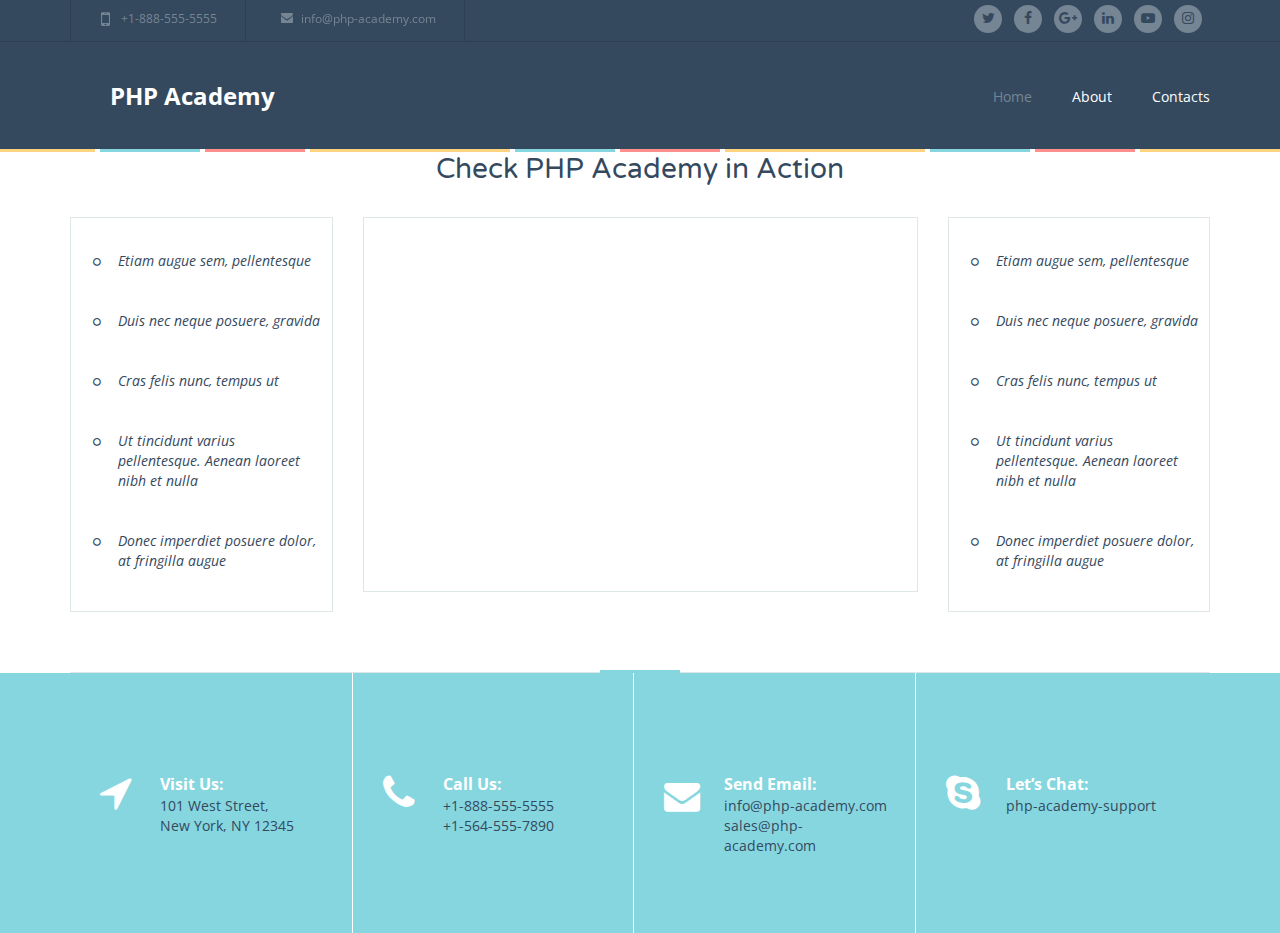
<file: index.html>
<!--DOCTYPE html -->
<html><head>
    <meta charset="utf-8">
    <title></title>
    <meta name="viewport" content="width=device-width, initial-scale=1.0">

   <!-- Fonts -->
    	<!-- Open Sans -->
    	<link href="http://fonts.googleapis.com/css?family=Open+Sans:300,400italic,600,700italic,400,700,800italic" rel="stylesheet" type="text/css">
    	<!-- VarelaRound -->
    	<link href="http://fonts.googleapis.com/css?family=Varela+Round" rel="stylesheet" type="text/css">
    	<!-- Icon Font - Font Awesome -->
    	<link href="https://maxcdn.bootstrapcdn.com/font-awesome/4.2.0/css/font-awesome.min.css" rel="stylesheet" type="text/css">
		
	<!-- Stylesheets -->
		<!-- Mobile nav -->
		<link href="external/z-nav/z-nav.css" rel="stylesheet" type="text/css">
        <link href="external/animated-header/css/component.css" rel="stylesheet" type="text/css">
        <!-- Magnific popup - responsive popup plugin -->
        <link href="external/magnific-popup/magnific-popup.css" rel="stylesheet" type="text/css">
        <link href="external/tabs/tabs.css" rel="stylesheet" type="text/css">
        <link href="external/tabs/tabstyles.css" rel="stylesheet" type="text/css">
        <!-- Blueberry Slider -->
        <link href="external/blueberry-master/blueberry.css">		
		<!-- Custom -->
        <link href="css/style-allec.css" rel="stylesheet" type="text/css">

        <!--[if IE]><link rel="icon"  href="../images/favicon-allec.ico" /><![endif]-->
        <link rel="shortcut icon" href="images/apple-touch-icon-allec.png">
        <!-- Specifying a Webpage Icon for Web Clip -->
        <link rel="shortcut apple-touch-icon" href="images/apple-touch-icon-allec.png">
        <!-- Modernizr -->
        <script src="external/waypoint/waypoints.min.js"></script><script src="external/modernizr/modernizr.custom.js"></script>

    <!-- HTML5 shim, for IE6-8 support of HTML5 elements. All other JS at the end of file. -->
    <!--[if lt IE 9]>
      <script src="http://cdnjs.cloudflare.com/ajax/libs/html5shiv/3.7/html5shiv.js"></script> 
	  <script src="http://cdnjs.cloudflare.com/ajax/libs/respond.js/1.3.0/respond.js"></script>	
    <![endif]-->
</head>
<body>
    
    <div id="page" class="page wrapper">
        
    <div class="block-top" id="header-4">
      <!-- Header section -->
      <header class="header header--social">
        <div class="header-fixed bg-color">
          <div class="header-line waypoint" data-animate-down="header-up" data-animate-up="header-down">
            <div class="container">
              <!-- Contact information about company -->
              <address class="contact-info pull-left hidden-lower">
                <span class="contact-info__item">
                            <i class="fa fa-mobile"></i>
                            <span class="editContent text">
                            +1-888-555-5555
                            </span>
                </span>
                <span class="contact-info__item">
                            <i class="fa fa-envelope"></i>
                            <span class="editContent text">
                            info@php-academy.com
                            </span>
                </span>
              </address>
              <!-- end contact information -->
              <div class="social social--default social--small">
                <!-- List with social icons -->
                <ul>
                  <li class="social__item"><a class="social__link bg-color" href="#"><i class="social__icon fa fa-twitter"></i></a></li>
                  <li class="social__item"><a class="social__link bg-color" href="#"><i class="social__icon fa fa-facebook"></i></a></li>
                  <li class="social__item"><a class="social__link bg-color" href="#"><i class="social__icon fa fa-google-plus"></i></a></li>
                  <li class="social__item"><a class="social__link bg-color" href="#"><i class="social__icon fa fa-linkedin"></i></a></li>
                  <li class="social__item"><a class="social__link bg-color" href="#"><i class="social__icon fa fa-youtube-play"></i></a></li>
                  <li class="social__item"><a class="social__link bg-color" href="#"><i class="social__icon fa fa-instagram"></i></a></li>
                </ul>
              </div>
            </div>
            <!-- end container -->
          </div>
          <div class="fixed-top header-down bg-color">
            <div class="container">
              <!--  Logo  -->
              <a class="logo" href="index.html">
                <!-- Remove comments to choose image and add comment to h1 -->

                <h1 class="logo__text editContent">PHP Academy</h1>
              </a>
              <!-- End Logo -->
              <!-- Navigation section -->
              <nav class="z-nav">
                <!-- Toggle for menu mobile view -->
                <a href="#" class="z-nav__toggle">
                  <span class="menu-icon"></span>
                  <span class="menu-text">navigation</span>
                  <div class="menu-head"></div>
                </a>
                <ul class="z-nav__list">
                  <li class="z-nav__item">
                    <a class="z-nav__link editContent z-nav__link--active" href="F:\PHP\HW\HW2\index.html" target="_blank">Home</a>
                  </li>
                  <li class="z-nav__item">
                    <a class="z-nav__link editContent" href="F:\PHP\HW\HW2\about.html" target="_blank">About</a>
                  </li>
                  <li class="z-nav__item">
                    <a class="z-nav__link editContent" href="F:\PHP\HW\HW2\contacts.html" target="_blank">Contacts</a>
                  </li>
                  <!--<li class="z-nav__item">
                    <a class="z-nav__link editContent" href="#">Portfolio</a>
                  </li>
                  <li class="z-nav__item">
                    <a class="z-nav__link editContent" href="#">Shop</a>
                  </li>
                  <li class="z-nav__item">
                    <a class="z-nav__link editContent" href="#">Blog</a>
                  </li>
                  <li class="z-nav__item">
                    <a class="z-nav__link editContent" href="#">Forum</a>
                  </li>
                  <li class="z-nav__item">
                    <a class="z-nav__link editContent" href="#">Additional</a>
                  </li>-->
                </ul>
                <!-- end list menu item -->
              </nav>
              <!-- end navigation section -->
            </div>
            <!-- end container -->
            <!-- Colored devider -->
            <div class="devider-color"></div>
          </div>
          <!-- end fixed top block -->
        </div>
      </header>
    </div><div class="block" id="video-block">
            <div class="container">
                <h2 class="block-title block-title--simple block-title--bottom-s editContent">Check PHP Academy in Action</h2>
             
                <div class="row">
                        <div class="col-sm-12 col-md-6 col-md-push-3">
                            <div class="image-container image-container--empty">
                                <div class="video-container video-container--large videoWrapper">
                                    <iframe src="http://player.vimeo.com/video/18776121?title=0&amp;byline=0&amp;portrait=0" width="100%" height="100%" frameborder="0" webkitallowfullscreen="" mozallowfullscreen="" allowfullscreen=""></iframe>
                                    
                                </div>
                            </div>
                        </div><!-- end col -->
             
                        <div class="col-sm-6 col-md-3 col-md-pull-6">
                            <div class="editContent">
                            <ul class="list list--bordered list--top-line text-list">
                                <li>Etiam augue sem, pellentesque </li>
                                <li>Duis nec neque posuere, gravida</li>
                                <li>Cras felis nunc, tempus ut</li>
                                <li>Ut tincidunt varius pellentesque. Aenean laoreet nibh et nulla </li>
                                <li>Donec imperdiet posuere dolor, at fringilla augue</li>
                            </ul>
                            </div>
                        </div><!-- end col -->
                         
             
                        <div class="col-sm-6 col-md-3">
                            <div class="editContent">
                            <ul class="list list--bordered list--top-line text-list">
                                <li>Etiam augue sem, pellentesque </li>
                                <li>Duis nec neque posuere, gravida</li>
                                <li>Cras felis nunc, tempus ut</li>
                                <li>Ut tincidunt varius pellentesque. Aenean laoreet nibh et nulla </li>
                                <li>Donec imperdiet posuere dolor, at fringilla augue</li>
                            </ul>
                            </div>
                        </div><!-- end col -->
                    </div><!-- end row -->
             
                    <div class="devider-brand"><span class="devider-brand-color bg-color"></span></div>
            </div>
        </div><div class="block" id="contact-line-2">
            <!-- Contact information about company -->
            <address class="contact-info contact-info--full bg-color">
                <div class="container">
                    <span class="contact-info__item">
                        <i class="fa fa-location-arrow"></i>
                        <div class="contact-info__heading editContent text">Visit Us:</div>
                        <span class="editContent text">101 West Street,<br> New York, NY 12345</span>
                    </span>
                    <span class="contact-info__item">
                        <i class="fa fa-phone"></i>
                        <div class="contact-info__heading editContent text">Call Us:</div>
                        <div class="editContent text">
                            <span>+1-888-555-5555</span>
                            <span>+1-564-555-7890</span>
                        </div>
                    </span>
                    <span class="contact-info__item">
                        <i class="fa fa-envelope"></i>
                        <div class="contact-info__heading editContent text">Send Email:</div>
                        <div class="editContent text">
                            <span>info@php-academy.com</span>
                            <span>sales@php-academy.com</span>
                        </div>
                    </span>
                    <span class="contact-info__item">
                        <i class="fa fa-skype"></i>
                        <div class="contact-info__heading editContent text">Let’s Chat:</div>
                        <span class="editContent text">php-academy-support</span>
                    </span>
                </div>
            </address>
            <!-- end contact information -->
        </div></div><!-- /#page -->


    <!-- Load JS here for greater good =============================-->
    <!-- jQuery 1.10.1--> 
        <script src="http://ajax.googleapis.com/ajax/libs/jquery/1.10.1/jquery.min.js"></script>
        <!-- Bootstrap 3--> 
        <script src="https://maxcdn.bootstrapcdn.com/bootstrap/3.3.2/js/bootstrap.min.js"></script>
        <!-- Header (space animation) -->
        <script src="external/animated-header/js/TweenLite.min.js"></script>
        <script src="external/animated-header/js/EasePack.min.js"></script>
        <script src="external/animated-header/js/rAF.js"></script>
        <script src="external/animated-header/js/header-animate.js"></script>
        <script src="external/animated-header/js/animation-bubble.js"></script>
        <script src="external/animated-header/js/animation-bubble-fixed.js"></script>	
        <!-- Waypoints -->
        <script src="external/waypoint/waypoints.min.js"></script>	
		<!-- Mobile menu -->
		<script src="external/z-nav/jquery.mobile.menu.js"></script>
        <!-- Magnific popup - responsive popup plugin -->
        <script src="external/magnific-popup/jquery.magnific-popup.min.js"></script>
        <!-- Smooth Scroll -->
        <script src="external/SmoothScroll/SmoothScroll.js"></script>
        <!-- Tabs interaction -->
        <script src="external/tabs/cbpFWTabs.js"></script>
        <!-- Count comimg soon -->
        <script src="external/count/count.down.js"></script>
        <!-- Blueberry Slider -->
        <script src="external/blueberry-master/jquery.blueberry.js"></script>
        <!-- Form -->
        <script src="js/form.js"></script>
		<!-- Custom -->
        <script src="js/custom.js"></script>
		
		<script src="js/skeleton.js"></script>


</body></html>
</file>
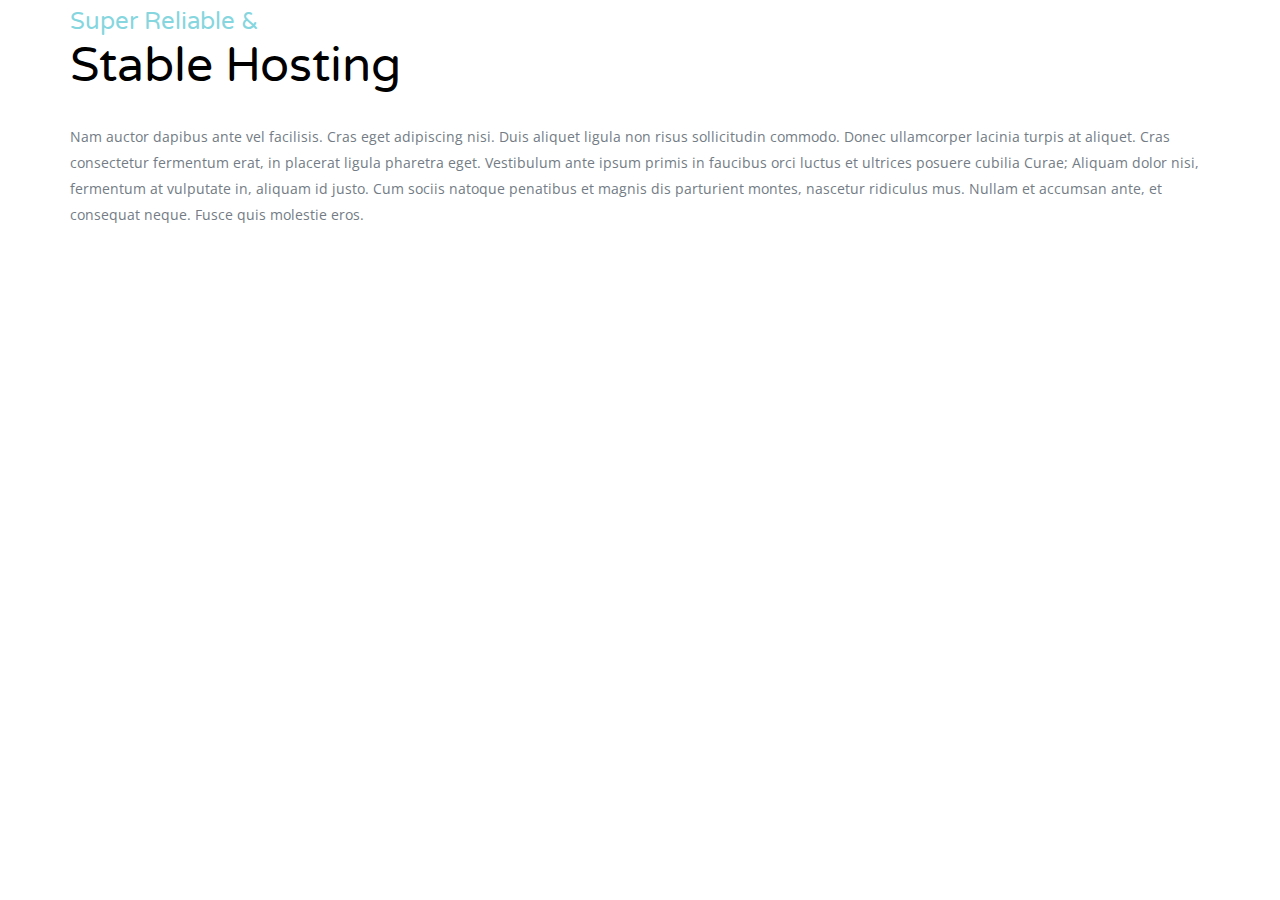
<file: about.html>
<!--DOCTYPE html -->
<html><head>
    <meta charset="utf-8">
    <title></title>
    <meta name="viewport" content="width=device-width, initial-scale=1.0">

   <!-- Fonts -->
    	<!-- Open Sans -->
    	<link href="http://fonts.googleapis.com/css?family=Open+Sans:300,400italic,600,700italic,400,700,800italic" rel="stylesheet" type="text/css">
    	<!-- VarelaRound -->
    	<link href="http://fonts.googleapis.com/css?family=Varela+Round" rel="stylesheet" type="text/css">
    	<!-- Icon Font - Font Awesome -->
    	<link href="https://maxcdn.bootstrapcdn.com/font-awesome/4.2.0/css/font-awesome.min.css" rel="stylesheet" type="text/css">
		
	<!-- Stylesheets -->
		<!-- Mobile nav -->
		<link href="external/z-nav/z-nav.css" rel="stylesheet" type="text/css">
        <link href="external/animated-header/css/component.css" rel="stylesheet" type="text/css">
        <!-- Magnific popup - responsive popup plugin -->
        <link href="external/magnific-popup/magnific-popup.css" rel="stylesheet" type="text/css">
        <link href="external/tabs/tabs.css" rel="stylesheet" type="text/css">
        <link href="external/tabs/tabstyles.css" rel="stylesheet" type="text/css">
        <!-- Blueberry Slider -->
        <link href="external/blueberry-master/blueberry.css">		
		<!-- Custom -->
        <link href="css/style-allec.css" rel="stylesheet" type="text/css">

        <!--[if IE]><link rel="icon"  href="../images/favicon-allec.ico" /><![endif]-->
        <link rel="shortcut icon" href="images/apple-touch-icon-allec.png">
        <!-- Specifying a Webpage Icon for Web Clip -->
        <link rel="shortcut apple-touch-icon" href="images/apple-touch-icon-allec.png">
        <!-- Modernizr -->
        <script src="external/waypoint/waypoints.min.js"></script><script src="external/modernizr/modernizr.custom.js"></script>

    <!-- HTML5 shim, for IE6-8 support of HTML5 elements. All other JS at the end of file. -->
    <!--[if lt IE 9]>
      <script src="http://cdnjs.cloudflare.com/ajax/libs/html5shiv/3.7/html5shiv.js"></script> 
	  <script src="http://cdnjs.cloudflare.com/ajax/libs/respond.js/1.3.0/respond.js"></script>	
    <![endif]-->
</head>
<body>

    <div id="page" class="page wrapper">
        
    <div class="block">
            <div class="container">
                <h2 class="heading-cascade heading-cascade__step heading-cascade--null editContent">Super Reliable &amp;</h2>
                <h3 class="heading-cascade editContent">Stable Hosting</h3>

                <p class="editContent">Nam auctor dapibus ante vel facilisis. Cras eget adipiscing nisi. Duis aliquet ligula non risus sollicitudin commodo. Donec ullamcorper lacinia turpis at aliquet. Cras consectetur fermentum erat, in placerat ligula pharetra eget. Vestibulum ante ipsum primis in faucibus orci luctus et ultrices posuere cubilia Curae; Aliquam dolor nisi, fermentum at vulputate in, aliquam id justo. Cum sociis natoque penatibus et magnis dis parturient montes, nascetur ridiculus mus. Nullam et accumsan ante, et consequat neque. Fusce quis molestie eros. </p>
            </div>
        </div></div><!-- /#page -->


    <!-- Load JS here for greater good =============================-->
    <!-- jQuery 1.10.1--> 
        <script src="http://ajax.googleapis.com/ajax/libs/jquery/1.10.1/jquery.min.js"></script>
        <!-- Bootstrap 3--> 
        <script src="https://maxcdn.bootstrapcdn.com/bootstrap/3.3.2/js/bootstrap.min.js"></script>
        <!-- Header (space animation) -->
        <script src="external/animated-header/js/TweenLite.min.js"></script>
        <script src="external/animated-header/js/EasePack.min.js"></script>
        <script src="external/animated-header/js/rAF.js"></script>
        <script src="external/animated-header/js/header-animate.js"></script>
        <script src="external/animated-header/js/animation-bubble.js"></script>
        <script src="external/animated-header/js/animation-bubble-fixed.js"></script>	
        <!-- Waypoints -->
        <script src="external/waypoint/waypoints.min.js"></script>	
		<!-- Mobile menu -->
		<script src="external/z-nav/jquery.mobile.menu.js"></script>
        <!-- Magnific popup - responsive popup plugin -->
        <script src="external/magnific-popup/jquery.magnific-popup.min.js"></script>
        <!-- Smooth Scroll -->
        <script src="external/SmoothScroll/SmoothScroll.js"></script>
        <!-- Tabs interaction -->
        <script src="external/tabs/cbpFWTabs.js"></script>
        <!-- Count comimg soon -->
        <script src="external/count/count.down.js"></script>
        <!-- Blueberry Slider -->
        <script src="external/blueberry-master/jquery.blueberry.js"></script>
        <!-- Form -->
        <script src="js/form.js"></script>
		<!-- Custom -->
        <script src="js/custom.js"></script>
		
		<script src="js/skeleton.js"></script>


</body></html>
</file>
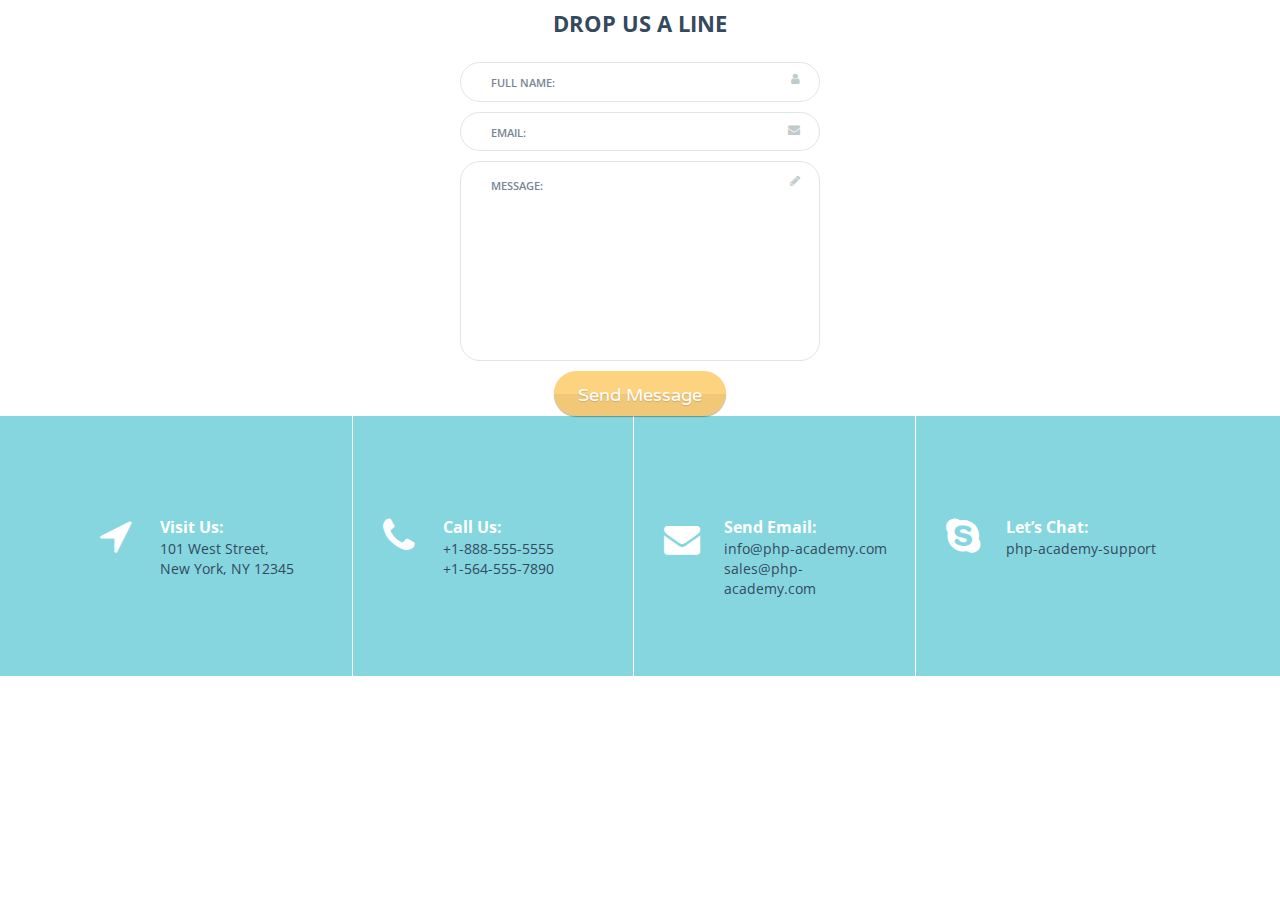
<file: contacts.html>
<!--DOCTYPE html -->
<html><head>
    <meta charset="utf-8">
    <title></title>
    <meta name="viewport" content="width=device-width, initial-scale=1.0">

   <!-- Fonts -->
    	<!-- Open Sans -->
    	<link href="http://fonts.googleapis.com/css?family=Open+Sans:300,400italic,600,700italic,400,700,800italic" rel="stylesheet" type="text/css">
    	<!-- VarelaRound -->
    	<link href="http://fonts.googleapis.com/css?family=Varela+Round" rel="stylesheet" type="text/css">
    	<!-- Icon Font - Font Awesome -->
    	<link href="https://maxcdn.bootstrapcdn.com/font-awesome/4.2.0/css/font-awesome.min.css" rel="stylesheet" type="text/css">
		
	<!-- Stylesheets -->
		<!-- Mobile nav -->
		<link href="external/z-nav/z-nav.css" rel="stylesheet" type="text/css">
        <link href="external/animated-header/css/component.css" rel="stylesheet" type="text/css">
        <!-- Magnific popup - responsive popup plugin -->
        <link href="external/magnific-popup/magnific-popup.css" rel="stylesheet" type="text/css">
        <link href="external/tabs/tabs.css" rel="stylesheet" type="text/css">
        <link href="external/tabs/tabstyles.css" rel="stylesheet" type="text/css">
        <!-- Blueberry Slider -->
        <link href="external/blueberry-master/blueberry.css">		
		<!-- Custom -->
        <link href="css/style-allec.css" rel="stylesheet" type="text/css">


        <!--[if IE]><link rel="icon"  href="../images/favicon-allec.ico" /><![endif]-->
        <link rel="shortcut icon" href="images/apple-touch-icon-allec.png">
        <!-- Specifying a Webpage Icon for Web Clip -->
        <link rel="shortcut apple-touch-icon" href="images/apple-touch-icon-allec.png">
        <!-- Modernizr -->
        <script src="external/waypoint/waypoints.min.js"></script><script src="external/modernizr/modernizr.custom.js"></script>

    <!-- HTML5 shim, for IE6-8 support of HTML5 elements. All other JS at the end of file. -->
    <!--[if lt IE 9]>
      <script src="http://cdnjs.cloudflare.com/ajax/libs/html5shiv/3.7/html5shiv.js"></script> 
	  <script src="http://cdnjs.cloudflare.com/ajax/libs/respond.js/1.3.0/respond.js"></script>	
    <![endif]-->
</head>
<body>

    <div id="page" class="page wrapper">
        
    <div class="block" id="contact-4">
            <section class="container">
            
            <div class="form-error form-error--line alert alert-danger" style="display: none;">
                            <span class="alert-market">
                                <i class="fa fa-ban"></i>
                            </span>

                            <div class="form-error__holder"></div>

                            <button type="button" class="close" data-dismiss="alert" aria-hidden="true"><i class="fa fa-times"></i></button>
                    </div>

            <div class="row">
                <div class="one-column col-xs-6 col-xs-offset-3 col-md-4 col-md-offset-4">
                    

                    <form class="contact contact--clean contact--icon" id="contact-form" name="contact-form" method="post" action="js/send.php" novalidate="">
                        <h3 class="heading-helper heading-helper--large editContent">drop us a line</h3>
                                
                        <div class="contact__field-container contact__field--name">
                            <input class="contact__field " name="contact-name" type="text" placeholder="full name:">
                            <i class="fa fa-user"></i>
                        </div>
                        <div class="contact__field-container contact__field--email">
                            <input class="contact__field contact__field--email" name="contact-email" type="email" placeholder="email:">
                            <i class="fa fa-envelope"></i>
                        </div>
                        <div class="contact__field-container contact__field--area">
                            <textarea class="contact__field contact__area" name="contact-message" placeholder="message:"></textarea>
                            <i class="fa fa-pencil"></i>
                        </div>
                        <button class="btn btn--decorated btn-warning btn-submit" type="submit">Send Message</button>
                    </form>
                </div><!-- end col -->
            </div><!-- end row -->
        </section><!-- end container -->
        </div><div class="block" id="contact-line-2">
            <!-- Contact information about company -->
            <address class="contact-info contact-info--full bg-color">
                <div class="container">
                    <span class="contact-info__item">
                        <i class="fa fa-location-arrow"></i>
                        <div class="contact-info__heading editContent text">Visit Us:</div>
                        <span class="editContent text">101 West Street,<br> New York, NY 12345</span>
                    </span>
                    <span class="contact-info__item">
                        <i class="fa fa-phone"></i>
                        <div class="contact-info__heading editContent text">Call Us:</div>
                        <div class="editContent text">
                            <span>+1-888-555-5555</span>
                            <span>+1-564-555-7890</span>
                        </div>
                    </span>
                    <span class="contact-info__item">
                        <i class="fa fa-envelope"></i>
                        <div class="contact-info__heading editContent text">Send Email:</div>
                        <div class="editContent text">
                            <span>info@php-academy.com</span>
                            <span>sales@php-academy.com</span>
                        </div>
                    </span>
                    <span class="contact-info__item">
                        <i class="fa fa-skype"></i>
                        <div class="contact-info__heading editContent text">Let’s Chat:</div>
                        <span class="editContent text">php-academy-support</span>
                    </span>
                </div>
            </address>
            <!-- end contact information -->
        </div></div><!-- /#page -->


    <!-- Load JS here for greater good =============================-->
    <!-- jQuery 1.10.1--> 
        <script src="http://ajax.googleapis.com/ajax/libs/jquery/1.10.1/jquery.min.js"></script>
        <!-- Bootstrap 3--> 
        <script src="https://maxcdn.bootstrapcdn.com/bootstrap/3.3.2/js/bootstrap.min.js"></script>
        <!-- Header (space animation) -->
        <script src="external/animated-header/js/TweenLite.min.js"></script>
        <script src="external/animated-header/js/EasePack.min.js"></script>
        <script src="external/animated-header/js/rAF.js"></script>
        <script src="external/animated-header/js/header-animate.js"></script>
        <script src="external/animated-header/js/animation-bubble.js"></script>
        <script src="external/animated-header/js/animation-bubble-fixed.js"></script>	
        <!-- Waypoints -->
        <script src="external/waypoint/waypoints.min.js"></script>	
		<!-- Mobile menu -->
		<script src="external/z-nav/jquery.mobile.menu.js"></script>
        <!-- Magnific popup - responsive popup plugin -->
        <script src="external/magnific-popup/jquery.magnific-popup.min.js"></script>
        <!-- Smooth Scroll -->
        <script src="external/SmoothScroll/SmoothScroll.js"></script>
        <!-- Tabs interaction -->
        <script src="external/tabs/cbpFWTabs.js"></script>
        <!-- Count comimg soon -->
        <script src="external/count/count.down.js"></script>
        <!-- Blueberry Slider -->
        <script src="external/blueberry-master/jquery.blueberry.js"></script>
        <!-- Form -->
        <script src="js/form.js"></script>
		<!-- Custom -->
        <script src="js/custom.js"></script>
		
		<script src="js/skeleton.js"></script>


</body></html>
</file>
<file: external/z-nav/z-nav.css>
/* *** Desktop navigation view 
=================================================================================*/

/* Genetal settings*/
.z-nav {
	/*Block rules*/
	min-height:65px;
	padding: 0px 10px 0px 10px;
	margin: 50px 0px 20px;
	/*Main styling color*/
	background-color:#212c43;
}

/* Toggle config rules */
.z-nav__toggle {
	/*Block rules*/
	display: none;
	float: right;
	width: 50px; 
	height: 50px;
	/* Main styling color */ 
	background-color: #7ccbfc; 
	border: solid 1px #7ccbfc;
	text-decoration: none;
	overflow: hidden; 
	-webkit-transition: all 500ms ease-in;
	   -moz-transition: all 500ms ease-in;
	     -o-transition: all 500ms ease-in;
	        transition: all 500ms ease-in;
}

.z-nav__toggle.open-menu {
	/* Main styling color - open state*/ 
	background-color: #f29090;
	border: 1px solid #f29090;
}

.menu-icon {
	/*Block rules*/
	display: block;
	width: 24px;
	height: 28px;
	margin: 11px auto 0;

}

.menu-icon .fa-bars,
.menu-icon .fa-times{
	display: none;
	/*font-size: 28px;
	color: #fff;
	-webkit-transition: all 500ms ease-in;
	   -moz-transition: all 500ms ease-in;
	     -o-transition: all 500ms ease-in;
	        transition: all 500ms ease-in;*/
}

/*.menu-icon .fa-bars{
	-webkit-transform: translateY(0px);
	-moz-transform: translateY(0px);
	-ms-transform: translateY(0px);
	transform: translateY(0px);
}

.menu-icon .fa-times{
	margin-left: 1px;
	-webkit-transform: translateY(70px);
	-moz-transform: translateY(70px);
	-ms-transform: translateY(70px);
	transform: translateY(70px);
}

.open-menu .menu-icon .fa-bars{
	-webkit-transform: translateY(-70px);
	-moz-transform: translateY(-70px);
	-ms-transform: translateY(-70px);
	transform: translateY(-70px);
}

.open-menu .menu-icon .fa-times{
	-webkit-transform: translateY(-29px);
	-moz-transform: translateY(-29px);
	-ms-transform: translateY(-29px);
	transform: translateY(-29px);
}*/

/* List items config rules */
.z-nav__list {
	float: right;
	margin: 0;
	padding: 0;
	list-style: none;
}

.z-nav__list .z-nav__item {
	position: relative;
	display: block;
}

.z-nav__list > .z-nav__item {
	display: block;
	float: left;
	min-height: 50px;
	padding: 0 15px;
	line-height: 50px;	
}

 .z-nav__link {
 	display: block;
	padding: 7px 0 8px;
	text-decoration: none;
	color: #fff;
}

	/* Subidiary List items config rules */
	.z-nav__list-secondary{
		display: none;
		padding: 0 5px;
	}

	.z-nav__list-secondary .z-nav__item{
		width: 100%;
		padding: 4px 0;
		border-bottom: 1px solid #1b253b;
	}

	.z-nav__list-secondary .z-nav__item:last-child{
		border: none;
	}

/* helper */
.test-wrapper{
	margin: 0 40px;
}

/* *** Media specifity rules
=============================================================*/
@media (min-width: 769px) {
	/* Dropdown init (for desktop*/
	.z-nav__item:hover > .z-nav__list-secondary {
		/* Positioning */
		position: absolute;
		top: 65px;
		left: 0;
		z-index:50;
		/* Block rules*/
		display: block;
		width: 140px;
		padding: 10px;
		background-color:#7ccbfc;
	 	/* Animation effects */
		-webkit-transform-origin: left top;
		   -moz-transform-origin: left top;
		    -ms-transform-origin: left top;
		        transform-origin: left top;

		-webkit-animation: anime 500ms;
		   -moz-animation: anime 500ms; 
		     -o-animation: anime 500ms;
		        animation: anime 500ms;
	}

	.z-nav__toggle-sub{
		display: none;
	}
}

/* Mobile view */
@media (max-width: 768px) {
	/*for javascript needs (show/hidden interaction)*/
	.z-nav__list.z-hide{
		display:none;
	}
	.z-nav__list.z-show{
		display:block;
	}
	
	.z-nav__list-secondary.z-show{
		display:block;
	}
	.z-nav__list-secondary.z-hide{
		display:none;
	}
	/*end*/

	.z-nav {
		padding: 10px;
		min-height: 52px;
	}

	.z-nav__toggle {
		display: block;
	}

	.z-nav__list {
		position: absolute;
		top: 122px;
		right: 8px;
		display: none;
		float: none;
		min-width: 150px;
		padding: 0 15px 15px;
		background: rgba(33,44,67,.8);
	}

	.z-nav__list .z-nav__item{
		border-bottom: 1px solid #1b253b;
	}

	.z-nav__list > .z-nav__item {
		float: none;
		padding: 0;
	}

	.z-nav__list .z-nav__item:last-child{
		border: none;
	}

	.z-nav__link {
		padding: 2px 0;
	}

		.z-nav__list-secondary{
			position: static;
			padding: 0;
			background: #7ccbfc;
		}

		.z-nav__list-secondary .z-nav__item{
			max-width: 140px;
			padding: 0 5px;
		}

	/* Subnav toggle*/
	.z-nav__toggle-sub {
		display: block;
		float: right;
		width: 36px;
		height: 48px;
		margin-top: 6px;
		background: #7ccbfc;
		-webkit-transition: all 500ms ease-in;
		   -moz-transition: all 500ms ease-in;
		     -o-transition: all 500ms ease-in;
		        transition: all 500ms ease-in;
		cursor: pointer;
		overflow: hidden;
		
	}
	.z-nav__toggle-sub.plus {
		background: #1b253b;
	}

	.z-nav__toggle-sub .fa-plus,
	.z-nav__toggle-sub .fa-minus{
		/* Icon setting */
		display: block;
		text-align: center;
		font-size: 10px;
		color: #fff;
		-webkit-transition: all 500ms ease-in;
		   -moz-transition: all 500ms ease-in;
		     -o-transition: all 500ms ease-in;
		        transition: all 500ms ease-in;
	}

	.z-nav__toggle-sub.plus .fa-plus{
		-webkit-transform: translateY(20px);
		-moz-transform: translateY(20px);
		-ms-transform: translateY(20px);
		transform: translateY(20px);
	}

	.z-nav__toggle-sub.plus .fa-minus{
		margin-left: 1px;
		-webkit-transform: translateY(70px);
		-moz-transform: translateY(70px);
		-ms-transform: translateY(70px);
		transform: translateY(70px);
	}

	.z-nav__toggle-sub .fa-plus{
		-webkit-transform: translateY(-70px);
		-moz-transform: translateY(-70px);
		-ms-transform: translateY(-70px);
		transform: translateY(-70px);
	}

	.z-nav__toggle-sub .fa-minus{
		-webkit-transform: translateY(10px);
		-moz-transform: translateY(10px);
		-ms-transform: translateY(10px);
		transform: translateY(10px);
	}


	/* helper */
	.test-wrapper{
		margin: 0;
	}

}


/* *** Animation init
=======================================================================*/
@-webkit-keyframes anime {
	from {
		opacity: 0;
		-webkit-transform: scaleY(0);
		transform: scaleY(0);
	}
	to {
		opacity: 1;
		-webkit-transform: scaleY(1);
		transform: scaleY(1);
	}
}

@-moz-keyframes anime {
	from {
		opacity: 0;
		-moz-transform: scaleY(0);
		transform: scaleY(0);
	}
	to {
		opacity: 1;
		-moz-transform: scaleY(1);
		transform: scaleY(1);
	}
}

@keyframes anime {
	from {
		opacity: 0;
		-webkit-transform: scaleY(0);
		-moz-transform: scaleY(0);
		transform: scaleY(0);
	}
	to {
		opacity: 1;
		-webkit-transform: scaleY(1);
		-moz-transform: scaleY(1);
		transform: scaleY(1);
	}
}
</file>
<file: external/animated-header/css/component.css>
/* Header */
.large-header {
	position: relative;
	width: 100%;
	background: #34495e;
	overflow: hidden;
	background-size: cover;
	background-position: center center;
	z-index: 1;
}

.header-placement .large-header {
	background-image: url('../img/demo-1-bg.jpg');
}

.bubble-header .large-header {
	background-image: url('../img/demo-2-bg.jpg');
}

.main-title {
	position: absolute;
	top: 50%;
	left: 0;
	width: 100%;
	margin: 0;
	padding: 0;
	color: #fff;
	text-align: center;	
}

.header-placement .main-title {
	text-transform: uppercase;
	font-size: 50px;
}
</file>
<file: external/tabs/tabs.css>
/* Default tab style */

.tabs-custom {
	position: relative;
	overflow: hidden;
	width: 100%;
}

/* Nav */
.tabs-custom  nav {
	text-align: center;
}

.tabs-custom  nav ul {
	position: relative;
	display: -ms-flexbox;
	display: -webkit-flex;
	display: -moz-flex;
	display: -ms-flex;
	display: flex;
	margin: 0 auto;
	padding: 0;
	list-style: none;
	-ms-box-orient: horizontal;
	-ms-box-pack: center;
	-webkit-flex-flow: row wrap;
	-moz-flex-flow: row wrap;
	-ms-flex-flow: row wrap;
	flex-flow: row wrap;
	-webkit-justify-content: center;
	-moz-justify-content: center;
	-ms-justify-content: center;
	justify-content: center;
}

.tabs-custom  nav ul li {
	position: relative;
	z-index: 1;
	display: block;
	margin: 0;
	text-align: center;
	-webkit-flex: 1;
	-moz-flex: 1;
	-ms-flex: 1;
	flex: 1;
}

.tabs-custom  nav a {
	position: relative;
	display: block;
	overflow: hidden;
	text-overflow: ellipsis;
	white-space: nowrap;
}

.tabs-custom  nav a span {
	vertical-align: middle;
}

/* Content */
.tabs-custom .content-wrap {
	position: relative;
}

.tabs-custom .content-wrap section {
	display: none;
}

.tabs-custom .content-wrap section.content-current {
	display: block;
}
</file>
<file: external/tabs/tabstyles.css>
/* Individual tab styles */


/*****************************/
/* Icon box */
/*****************************/
.tabs-style-iconbox{
	overflow: visible;
}

.tabs-style-iconbox nav {
	position: relative;
	background: #34495e;
}

.tabs-style-iconbox nav::before {
	content: "";
	position: absolute; 
	top: 0;
	left: 0;
	width: 2000px;
	height: 100%;
	margin-left: -1999px;
	background: #34495e;

}

.tabs-style-iconbox nav::after {
	content: "";
	position: absolute; 
	top: 0;
	right: 0;
	width: 2000px;
	height: 100%;
	margin-right: -1999px;
	background: #34495e;
}

.tabs-style-iconbox nav ul li a {
	padding: 43px 5px;
	overflow: visible;
	-webkit-transition: color 0.2s;
	transition: color 0.2s;
}

.tabs-style-iconbox nav ul li a .fa{
	font-size: 20px;
	display: block;
	color:#758594;
	margin-bottom: 2px;

}

.tabs-style-iconbox nav ul li a span {
	font-size: 14px;
	font-weight: bold;
	font-style: normal;
	text-transform: uppercase;
	color:#758594;	
}

.tabs-style-iconbox nav ul li.tab-current {
	z-index: 100;
}

.tabs-style-iconbox nav ul li.tab-current a {
	background: #85d6de;
	color: #fff;
}

.tabs-style-iconbox nav ul li.tab-current a span,
.tabs-style-iconbox nav ul li.tab-current a .fa {
	color: #fff;
}

.tabs-style-iconbox nav ul li.tab-current a::after {
	position: absolute;
	top: 100%;
	left: 50%;
	margin-left: -10px;
	width: 0;
	height: 0;
	border: solid transparent;
	border-width: 10px;
	border-top-color: #85d6de;
	content: '';
	pointer-events: none;
}

.tabs-style-iconbox nav ul li:first-child::before,
.tabs-style-iconbox nav ul li::after {
	position: absolute;
	top: 20%;
	right: 0;
	z-index: -1;
	width: 1px;
	height: 60%;
	background: #758594;
	content: '';
}

.tabs-style-iconbox nav ul li.last-tab::after{
	display: none;
}

.tabs-style-iconbox .content-wrap {
	padding: 32px 44px 22px;
	margin: 0;
	background: #fff;
}

.tabs-style-iconbox .content-wrap p{
	color: #737c85;
}


/*****************************/
/* Top Line */
/*****************************/

.tabs-style-topline nav li {
	border-top: 1px solid #dfe6e7;
	border-bottom: 1px solid #dfe6e7;
	border-left: 1px solid #f3f7f7;
	border-right: 1px solid #f3f7f7;
}

.tabs-style-topline nav li:not(:last-child) {
	border-right: none;
}

.tabs-style-topline nav li.tab-current {
	border-top-color: #85d6de;
	border-bottom: none;
	border-left: 1px solid #dfe6e7;
	border-right: 1px solid #dfe6e7;
}

.tabs-style-topline nav a {
	padding: 29px 5px 24px;
	background: #f3f7f7;
	color: #34495e;
	-webkit-transition: color 0.2s;
	transition: color 0.2s;
}

.tabs-style-topline nav li:first-child{
	border-left: 1px solid #dfe6e7;
}

.tabs-style-topline nav li:last-child{
	border-right: 1px solid #dfe6e7;
}

.tabs-style-topline nav a:hover,
.tabs-style-topline nav a:focus {
	color: #85d6de;
}

.tabs-style-topline nav li.tab-current a {
	background: none;
	box-shadow: inset 0 3px 0 #85d6de;
	color: #85d6de;
}

.tabs-style-topline .icon::before {
	display: block;
	margin: 0;
}

.tabs-style-topline nav a span {
	text-transform: uppercase;
	font-size: 14px;
	font-weight: bold;
	font-style: normal;
}

.tabs-style-topline nav a .fa{
	display: block;
	font-size: 20px;
	margin-bottom: 4px;
}

.tabs-style-topline .content-wrap {
	padding: 32px 40px 22px;
	margin: 0;
	background: #fff;
}

.tabs-style-topline .content-wrap p{
	color: #737c85;
}

/*****************************/
/* Circle */
/*****************************/

.tabs-style-circle {
	overflow: visible;
}

.tabs-style-circle nav ul li{
	margin-top: 40px;
	margin-bottom: 40px; 
}

.tabs-style-circle nav li::before {
	position: absolute;
	top: 50%;
	left: 50%;
	margin: -60px 0 0 -60px;
	width: 120px;
	height: 120px;
	border: 1px solid #85d6de;
	background: #85d6de;
	border-radius: 50%;
	content: '';
	opacity: 0;
	-webkit-transition: -webkit-transform 0.2s, opacity 0.2s;
	transition: transform 0.2s, opacity 0.2s;
	-webkit-transition-timing-function: cubic-bezier(0.7,0,0.3,1);
	transition-timing-function: cubic-bezier(0.7,0,0.3,1);
	-webkit-transform: scale3d(0,0,1);
	transform: scale3d(0,0,1);
}

.tabs-style-circle nav li.tab-current::before {
	opacity: 1;
	-webkit-transform: scale3d(1,1,1);
	transform: scale3d(1,1,1);
}

.tabs-style-circle nav a .fa{
	font-size: 20px;
	display: block;
}

.tabs-style-circle nav a {
	overflow: visible;
	color: #34495e;
	font-weight:bold;
	font-size: 14px;
	font-style: normal;
	text-transform: uppercase;
	-webkit-transition: color 0.3s cubic-bezier(0.7,0,0.3,1); 
	transition: color 0.3s cubic-bezier(0.7,0,0.3,1);
}

.tabs-style-circle nav a span {
	display: inline-block;
}

.tabs-style-circle nav a span,
.tabs-style-circle .icon::before {
	-webkit-transition: -webkit-transform 0.3s cubic-bezier(0.7,0,0.3,1);
	transition: transform 0.3s cubic-bezier(0.7,0,0.3,1);
}

.tabs-style-circle nav a:hover,
.tabs-style-circle nav a:focus {
	color: #4a4a4b;
}

.tabs-style-circle nav li.tab-current a {
	color: #fff;
}

.tabs-style-circle nav li.tab-current a span {
	-webkit-transform: translate3d(0,4px,0);
	transform: translate3d(0,4px,0);
}

.tabs-style-circle .icon::before {
	display: block;
	margin: 0;
	pointer-events: none;
}

.tabs-style-circle nav li.tab-current .icon::before {
	-webkit-transform: translate3d(0,-4px,0);
	transform: translate3d(0,-4px,0);
}

.tabs-style-circle .content-wrap {
padding: 32px 40px 22px;
}

.tabs-style-circle .content-wrap p{
	color: #737c85;
}

.tabs-style-circle .content-wrap p strong{
	color: #34495e;
}

/*****************************/
/* Flip */
/*****************************/

.tabs-style-flip nav a {
	padding: 37px 5px;
	color: #85d6de;
	-webkit-transition: color 0.3s;
	transition: color 0.3s;
}

.tabs-style-flip nav a:hover,
.tabs-style-flip nav a:focus,
.tabs-style-flip nav li.tab-current a {
	color: #34495e;
}

.tabs-style-flip nav a span {
	font-style: normal;
	font-size: 16px;
	line-height: 28px;
	font-weight: bold;
	text-transform: uppercase;
}

.tabs-style-flip nav a .fa{
	font-size: 28px;
	vertical-align: middle;
	margin-right: 15px;
}

.tabs-style-flip nav a .fa-video-camera,
.tabs-style-flip nav a .fa-camera{
	font-size: 22px;
}

.tabs-style-flip nav a .fa-desktop{
	font-size: 20px;
}

.tabs-style-flip nav a::after {
	position: absolute;
	top: 0;
	left: 0;
	z-index: -1;
	width: 100%;
	height: 100%;
	background-color: #f3f7f7;
	content: '';
	-webkit-transition: -webkit-transform 0.3s, background-color 0.3s;
	transition: transform 0.3s, background-color 0.3s;
	-webkit-transform: perspective(900px) rotate3d(1,0,0,90deg);
	transform: perspective(900px) rotate3d(1,0,0,90deg);
	-webkit-transform-origin: 50% 100%;
	transform-origin: 50% 100%;
	-webkit-perspective-origin: 50% 100%;
	perspective-origin: 50% 100%;
}

.tabs-style-flip nav li.tab-current a::after {
	background-color: #f3f7f7;
	-webkit-transform: perspective(900px) rotate3d(1,0,0,0deg);
	transform: perspective(900px) rotate3d(1,0,0,0deg);
}

.tabs-style-flip .content-wrap {
	padding: 54px 40px 42px;
	margin-top: 1px;
	background: #f3f7f7;
}

.tabs-style-flip .content-wrap p{
	color: #34495e;
}
</file>
<file: external/blueberry-master/blueberry.css>
/*
 * jQuery Blueberry Slider v0.4 BETA
 * http://marktyrrell.com/labs/blueberry/
 *
 * Copyright (C) 2011, Mark Tyrrell <me@marktyrrell.com>
 *
 * This program is free software: you can redistribute it and/or modify
 * it under the terms of the GNU General Public License as published by
 * the Free Software Foundation, either version 3 of the License, or
 * (at your option) any later version.
 *
 * This program is distributed in the hope that it will be useful,
 * but WITHOUT ANY WARRANTY; without even the implied warranty of
 * MERCHANTABILITY or FITNESS FOR A PARTICULAR PURPOSE.  See the
 * GNU General Public License for more details.
 *
 * You should have received a copy of the GNU General Public License
 * along with this program.  If not, see <http://www.gnu.org/licenses/>.
 *
 */
.blueberry-wrapper {
	position: relative;
}

.blueberry { margin: 0 auto; }
.blueberry .slides {
	display: block;
	position: relative;
	overflow: hidden;
	padding: 0;
	margin: 0;
}
.blueberry .slides li {
	position: absolute;
	top: -20px;
	left: 0;
	overflow: hidden;
	margin: 0;
	padding: 0;
}
.blueberry .slides li img {
	display: block;
	width: 100%;
	max-width: none;
	margin: 0;
	padding: 0;
}
.blueberry .slides li.active { display: block; position: relative; }
.blueberry .crop li img { width: auto; }

.blueberry .pager {
	height: 40px;
	text-align: center;
}
.blueberry .pager li { display: inline-block; }
.blueberry .pager li a,
.blueberry .pager li a span {
	display: block;
	height: 4px;
	width: 4px;
}
.blueberry .pager li a {
	padding: 18px 8px;
	-webkit-border-radius: 6px;
	-moz-border-radius: 6px;
	-o-border-radius: 6px;
	-ms-border-radius: 6px;
	-khtml-border-radius: 6px;
	border-radius: 6px;

}
.blueberry .pager li a span {
	overflow: hidden;
	background: #c0c0c0;
	text-indent: -9999px;
	-webkit-border-radius: 2px;
	-moz-border-radius: 2px;
	-o-border-radius: 2px;
	-ms-border-radius: 2px;
	-khtml-border-radius: 2px;
	border-radius: 2px;

}
.blueberry .pager li.active a span { background: #404040; }


.blueberry-nav {
	list-style: none;
	position: absolute;
	top: 50%;
	margin: 0;
	padding: 0;
	width: 100%;
}

.blueberry-nav__prev,
.blueberry-nav__next {
	position: absolute;
	top: 50%;
	cursor: pointer;
}
.blueberry-nav__prev {
	left: 0;
}
.blueberry-nav__next {
	right: 0;
}
</file>
